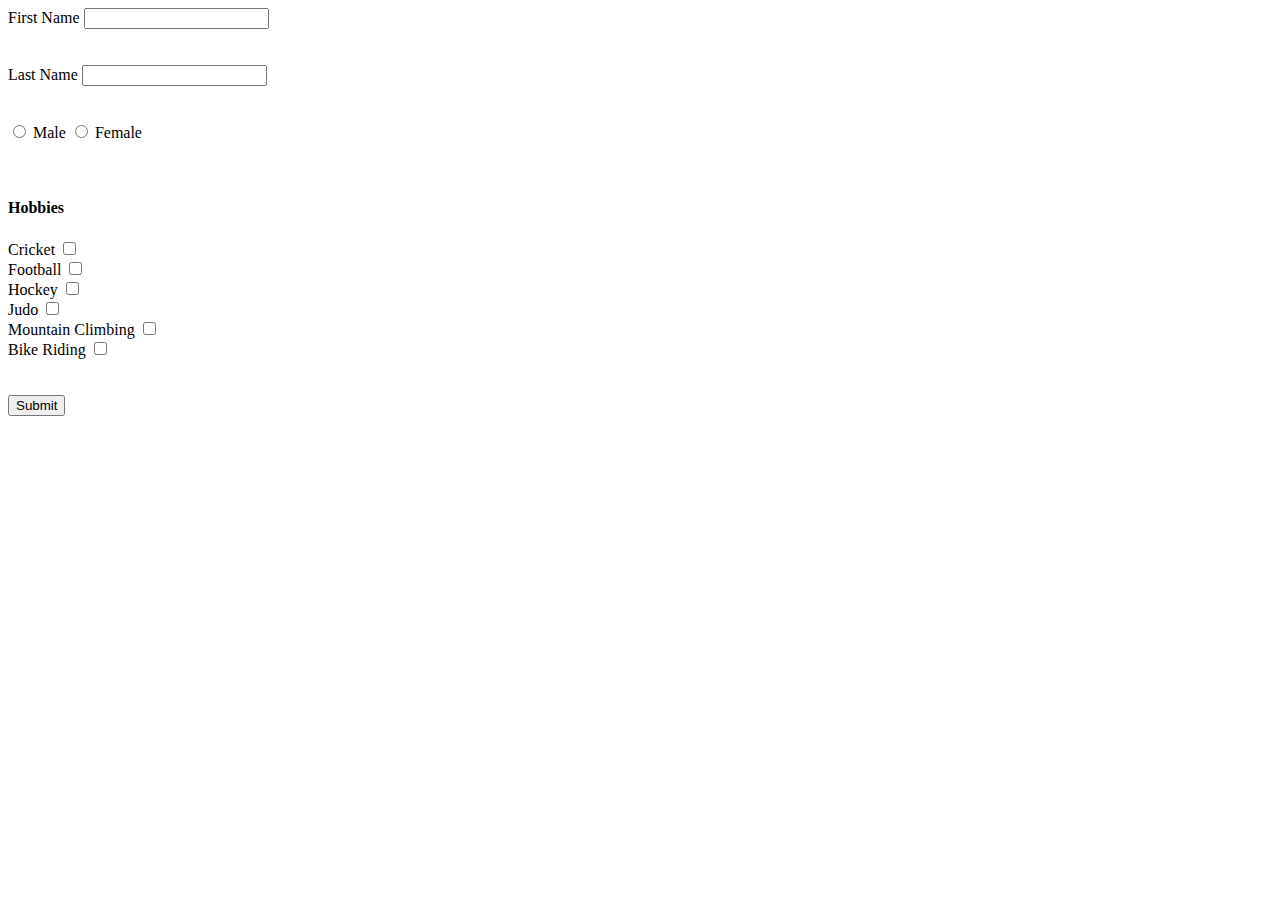
<file: index.html>
<!DOCTYPE html>
<html lang="en">
<head>
    <meta charset="UTF-8">
    <meta name="viewport" content="width=device-width, initial-scale=1.0">
    <title>Document</title>
</head>
<body>
    <form action="https://www.google.com/search?q=chatgpt&oq=&gs_lcrp=EgZjaHJvbWUqCQgAECMYJxjqAjIJCAAQIxgnGOoCMgkIARAuGCcY6gIyCQgCECMYJxjqAjIJCAMQIxgnGOoCMgkIBBAjGCcY6gIyCQgFECMYJxjqAjIJCAYQIxgnGOoCMgkIBxAjGCcY6gLSAQkzMDgzajBqMTWoAgiwAgE&sourceid=chrome&ie=UTF-8" target="_blank" method="get">
        <label for="name">First Name</label>
        <input type="text" id="name"><br><br><br>

        <label for="l_name">Last Name</label>
        <input type="text" id="l_name"><br><br><br>

        <input type="radio" id="male" name="gender">
        <label for="male">Male</label>

        <input type="radio" id="female"  name="gender">
        <label for="female">Female</label><br><br><br>

        <h4>Hobbies</h4> 
        <label for="hobbies">Cricket</label>
        <input type="checkbox" id="hobbies" name="cricketer"><br>

        <label for="hobbies">Football</label>
        <input type="checkbox" id="hobbies" name="footballer"><br>

        <label for="hobbies">Hockey</label>
        <input type="checkbox" id="hobbies" name="hockey"><br>

        <label for="hobbies">Judo</label>
        <input type="checkbox" id="hobbies" name="judo"><br>

        <label for="hobbies">Mountain Climbing</label>
        <input type="checkbox" id="hobbies" name="climbing"><br>

        <label for="hobbies">Bike Riding</label>
        <input type="checkbox" id="hobbies" name="riding"><br><br><br>

        <button type="submit">Submit</button>
        
    </form>
</body>
</html>
</file>
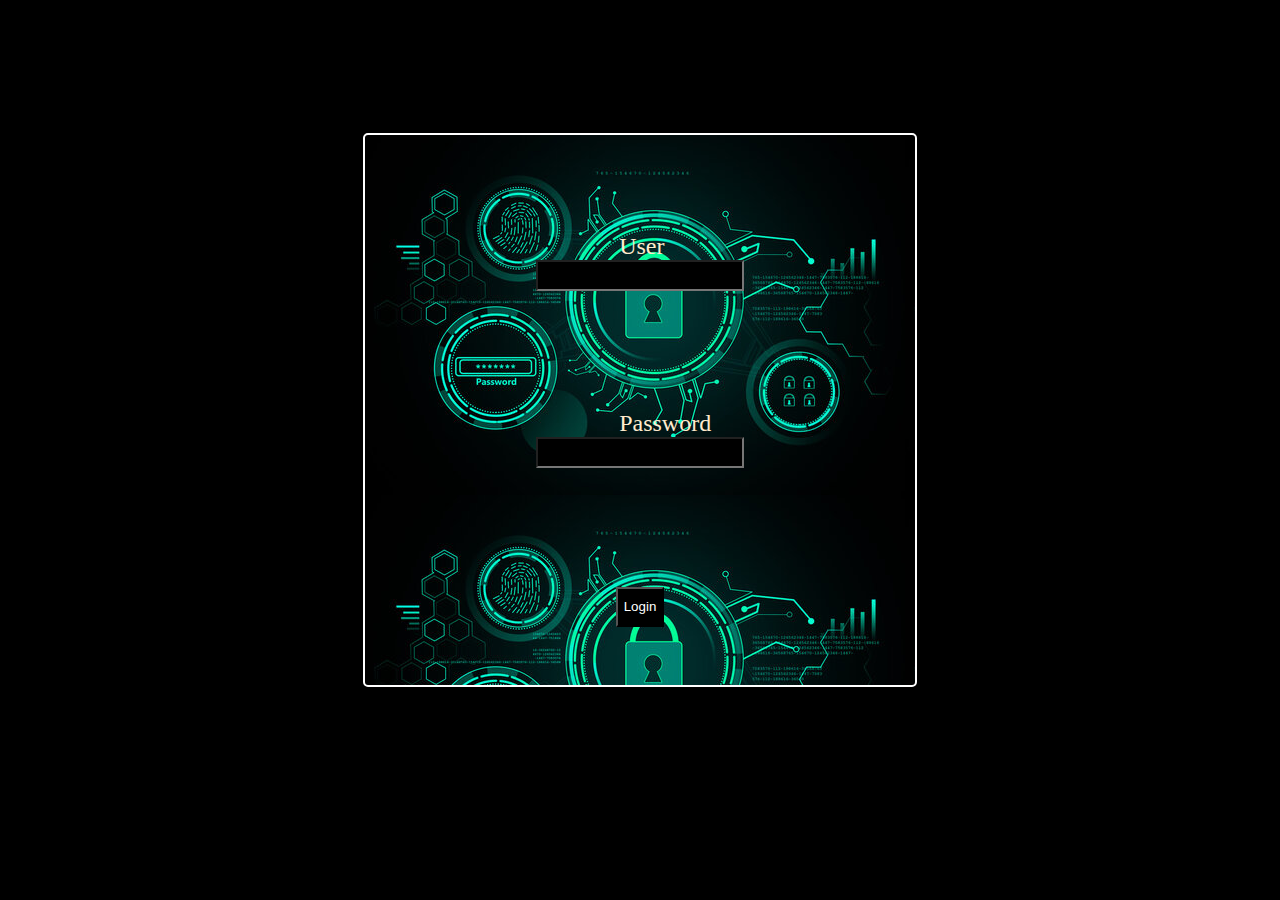
<file: login.html>
<!DOCTYPE html>
<html lang="en">
<head>
    <meta charset="UTF-8">
    <meta name="viewport" content="width=device-width, initial-scale=1.0">
    <title>login</title>
    <link rel="stylesheet" href="login.css">
</head>
<body>
    <div class="login_pge">
            <div id="username" class="page">
                <div class="center">
                    <label for="user" class="for_cent">User</label> <br>
                    <input type="text" id="user" class="height">
                </div>
            </div>
                
            <div id="password" class="page">
                <div class="center">
                    <label for="pass" class="for_cent">Password</label> <br>
                    <input type="password" id="pass" class="height">
                </div>
                
            </div>
            <div id="login" class="page">
                <button class="btn">Login</button>
            </div>
        </div>
        <script src="main.js"></script>
        <script src="login.js"></script>
</body>
</html>
</file>
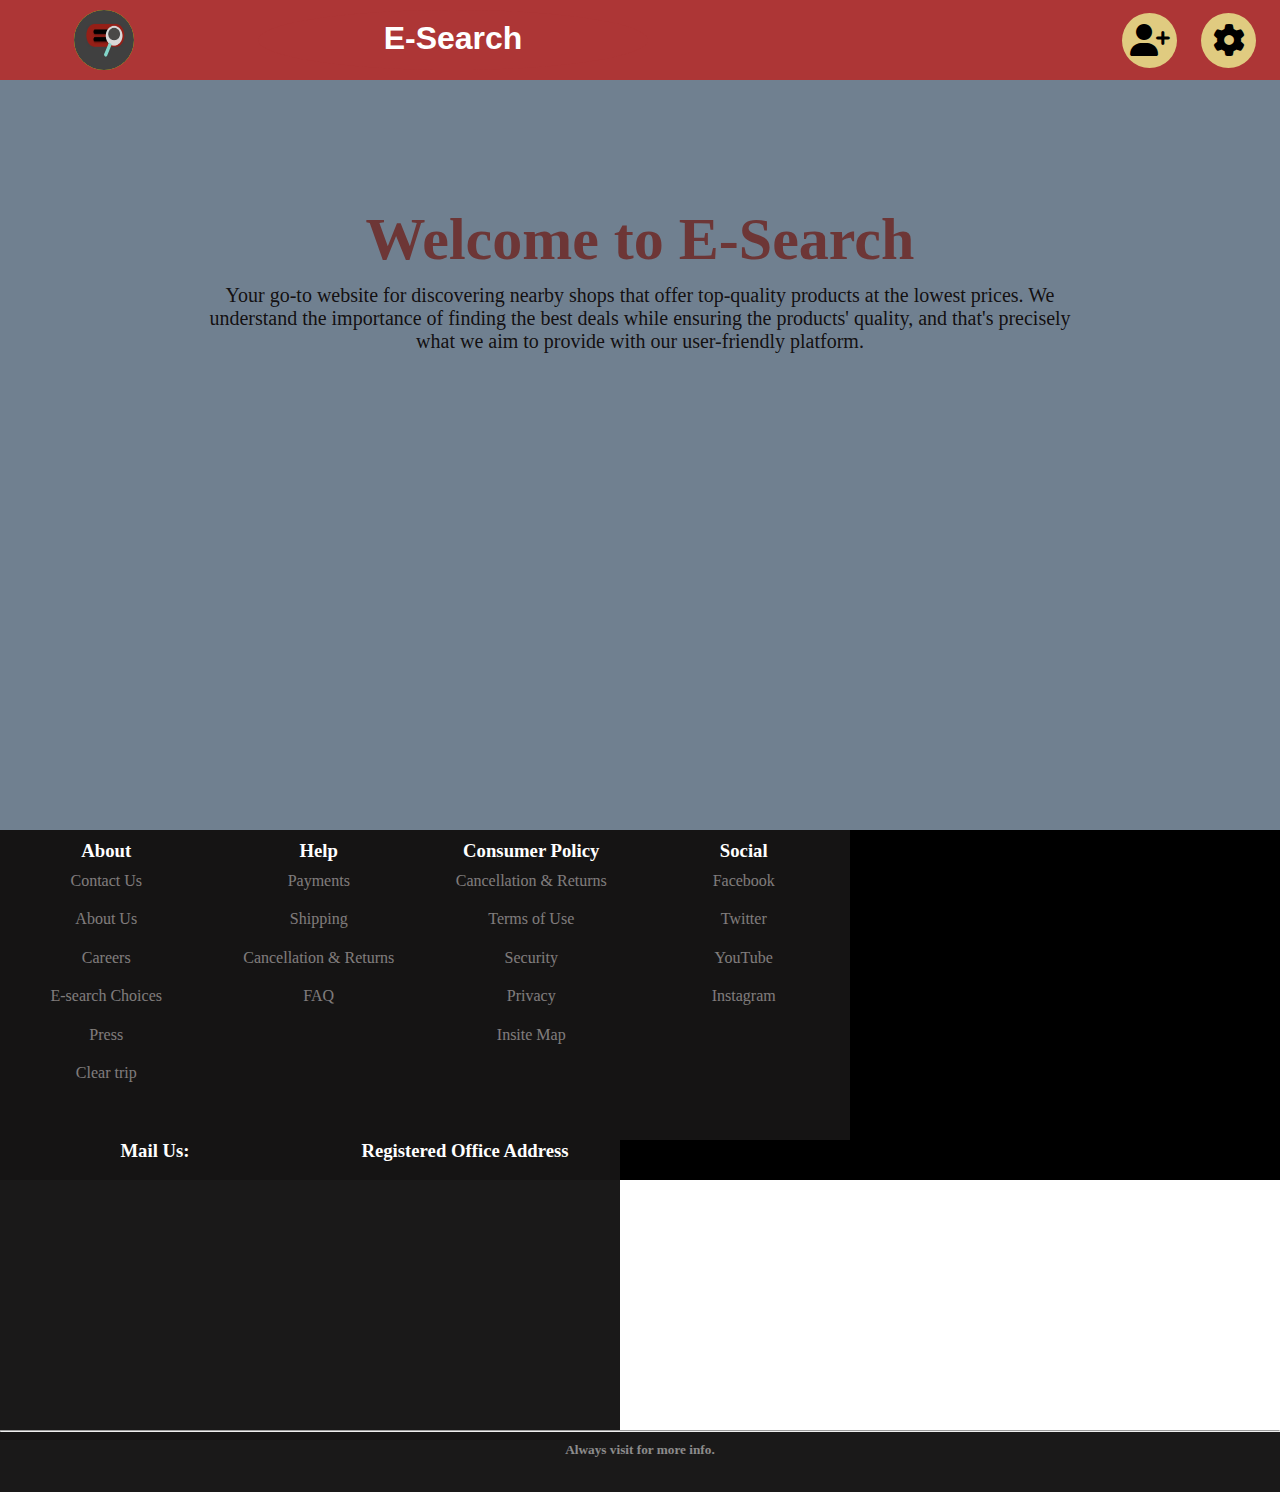
<file: main.html>
<!DOCTYPE html>
<html lang="en">
<head>
    <meta charset="UTF-8">
    <meta name="viewport" content="width=device-width, initial-scale=1.0">
    <title>E-Search</title>
    <link rel="stylesheet" href="main.css">
    <link rel="stylesheet" href="https://cdnjs.cloudflare.com/ajax/libs/font-awesome/6.4.2/css/all.min.css" />
    <link rel="icon" href="logo.jpeg">
</head>
<body>

<!-- header -->

    <header>
        <div class="h_main">
            <div class="logo">
                <img src="logo.jpeg" alt="logo" style="height: 60px; width: 60px;" class="img_logo">
            </div>
            <div class="nlogo">
                <h1>E-Search</h1>
            </div>
            <div class="signup sizing">
                <i class="fa-solid fa-user-plus fa-2x"></i>
            </div>
            <div class="signin sizing">
                <i class="fa-solid fa-gear fa-2x"></i>
            </div>
        </div>
    </header>
<!-- main -->

    <main class="m_main">
        <div class="descr">
            
                <p class="desc">
                    <h1 class="wle">Welcome to E-Search</h1>
                     <p class="para">
                        Your go-to website for discovering nearby shops that offer top-quality products at the lowest prices.
                        We understand the importance of finding the best deals while ensuring the products' quality, and that's precisely what we aim to provide with our user-friendly platform.
                     </p>
                </p>
           
        </div>
        
       
    </main>
<!-- footer -->

    <footer class="f_main">
        <div class="footer">
            <!-- AHCS -->
            <div class="ahcs">
               <div class="about same_achs">
                    <h3>About</h3>
                    <div class="in_about">
                        <a href="" class="in_about_opt">Contact Us</a> 
                        <p class="pa">we are still working on it</p>
                        <a href="" class="in_about_opt">About Us</a> 
                        <a href="" class="in_about_opt">Careers</a> 
                        <a href="" class="in_about_opt">E-search Choices</a> 
                        <a href="" class="in_about_opt">Press</a> 
                        <a href="" class="in_about_opt">Clear trip</a>
                    </div>
                    
                    
               </div>
               <div class="help same_achs">
                    <h3>Help</h3>
                    <div class="in_help">
                        <a href="" class="in_help_opt">Payments</a>
                        <a href="" class="in_help_opt">Shipping</a>
                        <a href="" class="in_help_opt">Cancellation & Returns</a>
                        <a href="" class="in_help_opt">FAQ</a>
                    </div>
               </div>


               <div class="consumer_policy same_achs">
                    <h3>Consumer Policy</h3>
                    <div class="in_consumer_policy">
                        <a href="" class="in_consumer_policy_opt">Cancellation & Returns</a>
                        <a href="" class="in_consumer_policy_opt">Terms of Use</a>
                        <a href="" class="in_consumer_policy_opt">Security</a>
                        <a href="" class="in_consumer_policy_opt">Privacy</a>
                        <a href="" class="in_consumer_policy_opt">Insite Map</a>
                    </div>
               </div>
               <div class="social same_achs">
                    <h3>Social</h3>
                    <div class="in_social">
                        <a href="" class="in_social_opt">Facebook</a>
                        <a href="" class="in_social_opt">Twitter</a>
                        <a href="" class="in_social_opt">YouTube</a>
                        <a href="https://instagram.com/anuj9868?utm_source=qr&igshid=MzNlNGNkZWQ4Mg==" class="in_social_opt">Instagram</a>
                    </div>
               </div>
            </div>
            <!-- MR -->
            <div class="mr">
               <div class="mail_us same_achs">
                    <h3>Mail Us:</h3>
                    <div class="in_mail_us">
                            
                    </div>
               </div>
               <div class="reg_office same_achs">
                <h3>Registered Office Address</h3>
               </div>
            </div>
            <hr style="background-color:rgba(255,255,255,0.3) " width="1470px" height="3rem" >
            <div class="othoption">
                <h5 class="othoption_1">Always visit for more info.</h5>
            </div>
        </div>
    </footer>

    <script src="main.js"></script>
</body>
</html>
</file>
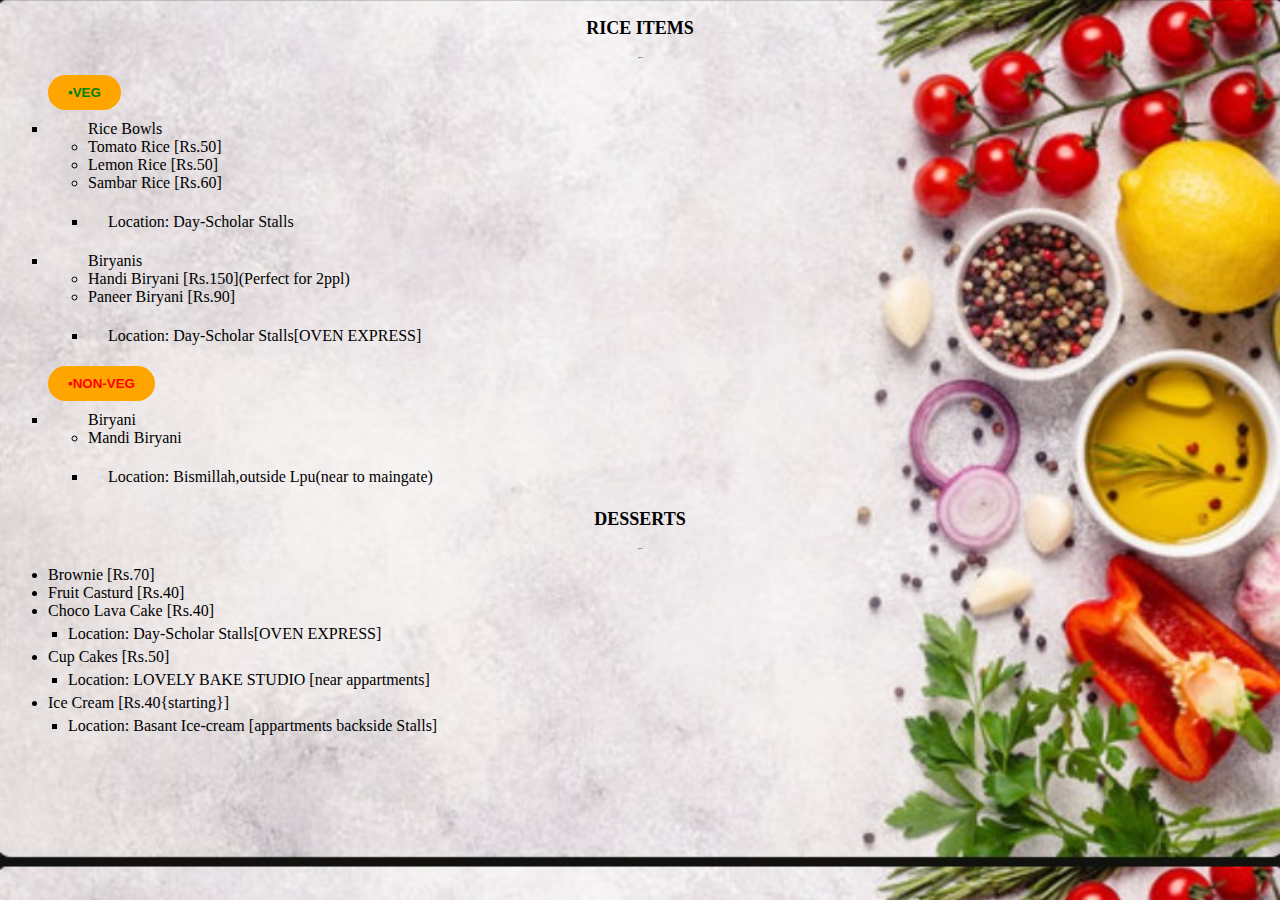
<file: nikhlesh.html>
<!DOCTYPE html>
<html lang="en">
<head>
    <meta charset="UTF-8">
    <meta name="viewport" content="width=device-width, initial-scale=1.0">
    <title>Food Recommandation</title>
    <link rel="stylesheet" href="nikhlesh.css">
</head>
<body>
    <p class="title">RICE ITEMS</p>
    <hr>
    <ul class="changing-dots"><button class="veg-word">&FilledVerySmallSquare;VEG</button>
    <li><ul>Rice Bowls
        <li>Tomato Rice [Rs.50]</li>
        <li>Lemon Rice [Rs.50]</li>
        <li>Sambar Rice [Rs.60]</li>
        <p> <li class="location">Location: Day-Scholar Stalls</li></p>
        </ul>
    </li>
    <li><ul>Biryanis
        <li>Handi Biryani [Rs.150](Perfect for 2ppl)</li>
        <li>Paneer Biryani [Rs.90]</li>
    <p><li class="location">Location: Day-Scholar Stalls[OVEN EXPRESS]</li></p>
    </ul>
</li>
</ul>
    <ul class="changing-dots"><button class="nonveg-word">&FilledVerySmallSquare;NON-VEG</button>
        <li><ul>Biryani
            <li>Mandi Biryani</li>
        <p><li class="location">Location: Bismillah,outside Lpu(near to maingate)</li></p>
        </li></ul>
    </ul>
    <p class="title">DESSERTS</p>
    <hr>
    <ul>
        <li>Brownie [Rs.70]</li>
        <li>Fruit Casturd [Rs.40]</li>
        <li>Choco Lava Cake [Rs.40]</li>
        <div class="location"> <li >Location: Day-Scholar Stalls[OVEN EXPRESS]</li></div>
        <li>Cup Cakes [Rs.50]</li>
        <div  class="location"><li>Location: LOVELY BAKE STUDIO [near appartments]</li></div>
        <li>Ice Cream [Rs.40{starting}]</li>
        <div class="location"><li>Location: Basant Ice-cream [appartments backside Stalls]</li></div>
        </ul>

</body>
</html>
    <script src="anurag.js"></script>
</body>
</html>
</file>
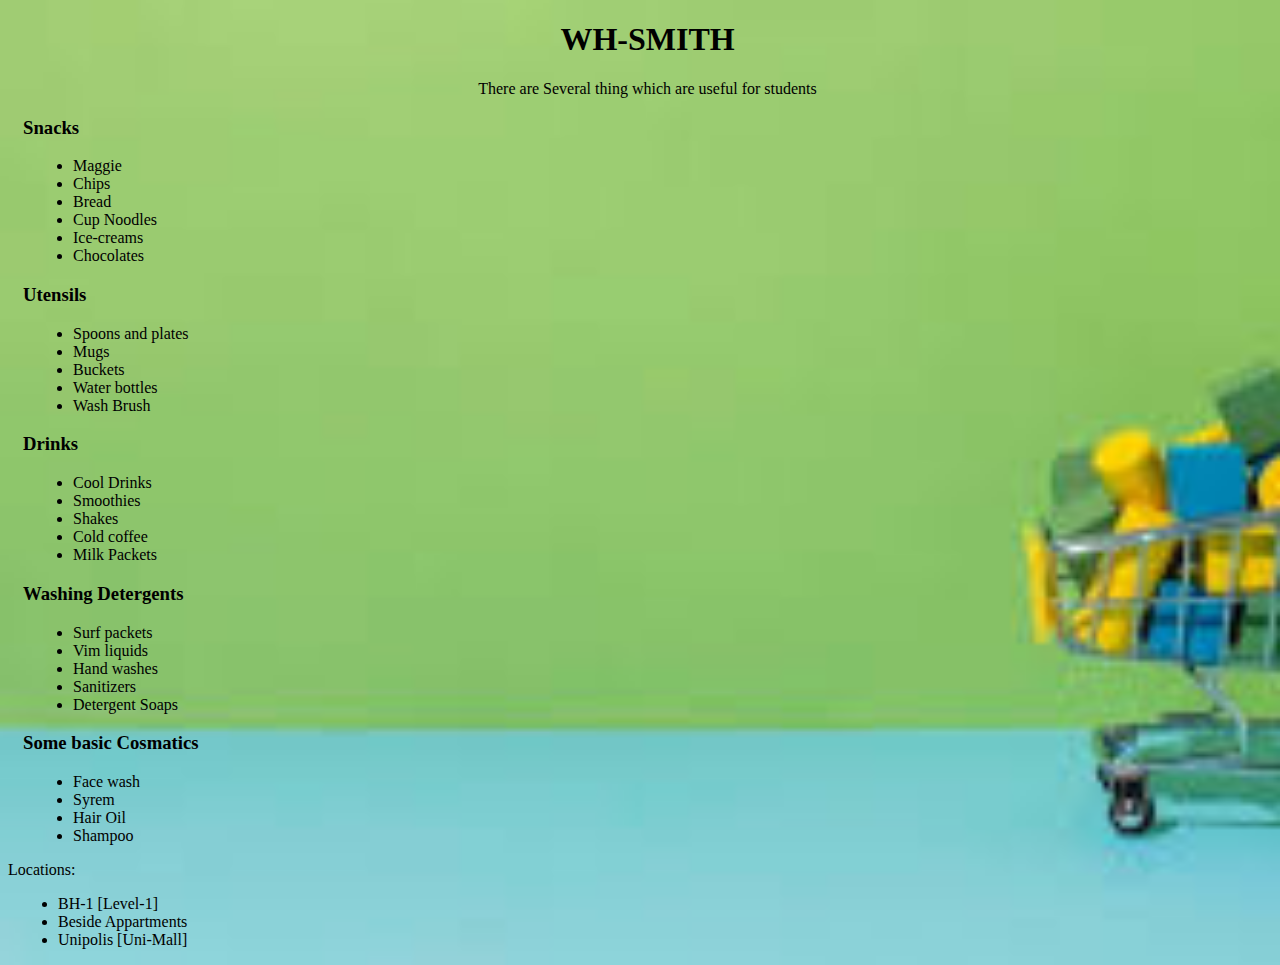
<file: nikhlesh1.html>
<!DOCTYPE html>
<html lang="en">
<head>
    <meta charset="UTF-8">
    <link rel="stylesheet" href="nikhlesh1.css">
    <meta name="viewport" content="width=device-width, initial-scale=1.0">
    <title>Document</title>
</head>
<body>
    <div class="all">
        <h1>WH-SMITH</h1>
        <p>There are Several thing which are useful for students</p>
            <h3>Snacks</h3>
            <ul>
                <li>Maggie</li>
                <li>Chips</li>
                <li>Bread</li>
                <li>Cup Noodles</li>
                <li>Ice-creams</li>
                <li>Chocolates</li>
            </ul>
            <h3>Utensils</h3>
            <ul>
                <li>Spoons and plates</li>
                <li>Mugs</li>
                <li>Buckets</li>
                <li>Water bottles</li>
                <li>Wash Brush</li>
            </ul>
            <h3>Drinks</h3>
            <ul>
                <li>Cool Drinks</li>
                <li>Smoothies</li>
                <li>Shakes</li>
                <li>Cold coffee</li>
                <li>Milk Packets</li>
            </ul>
            <h3>Washing Detergents</h3>
            <ul>
                <li>Surf packets</li>
                <li>Vim liquids</li>
                <li>Hand washes</li>
                <li>Sanitizers</li>
                <li>Detergent Soaps</li>
            </ul>
            <h3>Some basic Cosmatics</h3>
            <ul>
                <li>Face wash</li>
                <li>Syrem</li>
                <li>Hair Oil</li>
                <li>Shampoo</li>
            </ul>
    </div>
    <Footer>
        <p>Locations:</p>
        <ul>
            <li>BH-1 [Level-1]</li>
            <li>Beside Appartments</li>
            <li>Unipolis [Uni-Mall]</li>
        </ul>
    </Footer>
    <script src="anurag.js"></script>
</body>
</html>
</file>
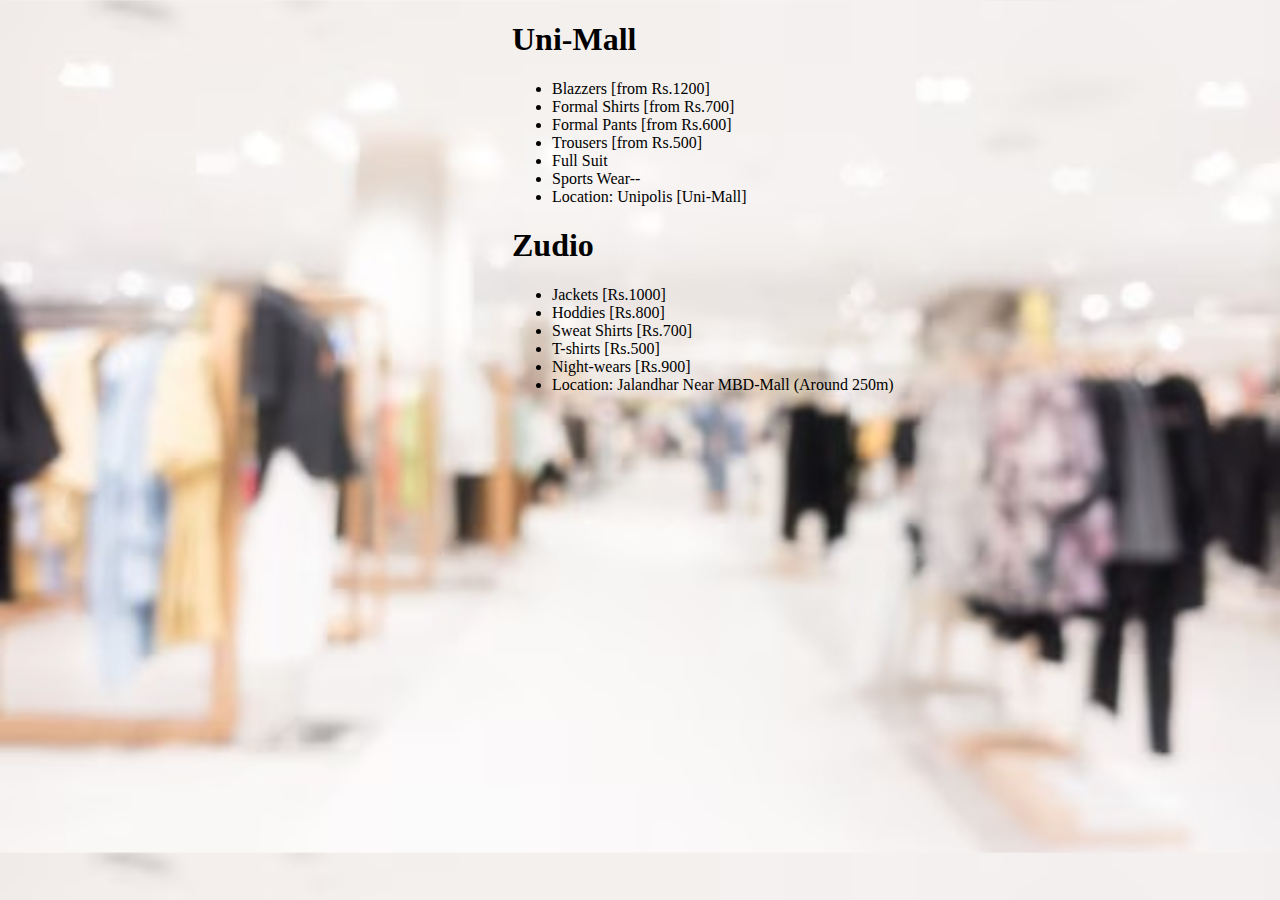
<file: nikhlesh_cl.html>
<!DOCTYPE html>
<html lang="en">
<head>
    <meta charset="UTF-8">
    <meta name="viewport" content="width=device-width, initial-scale=1.0">
    <title>Clothes Recommandation</title>
    <link rel="stylesheet" href="nikhlesh_cl.css"
</head>
<body>
    <div class="all">
        <div>
            <h1>Uni-Mall</h1>
            <ul>
                <li>Blazzers [from Rs.1200]</li>
                <li>Formal Shirts [from Rs.700]</li>
                <li>Formal Pants [from Rs.600]</li>
                <li>Trousers [from Rs.500]</li>
                <li>Full Suit</li>
                <li>Sports Wear--</li>
                <div><li>Location: Unipolis [Uni-Mall]</li></div>
            </ul>
        </div>
        <div>
            <h1>Zudio</h1>
            <ul>
                <li>Jackets [Rs.1000]</li>
                <li>Hoddies [Rs.800]</li>
                <li>Sweat Shirts [Rs.700]</li>
                <li>T-shirts [Rs.500]</li>
                <li>Night-wears [Rs.900]</li>
                <div><li>Location: Jalandhar Near MBD-Mall (Around 250m)</li></div>
            </ul>
        </div>
    </div>
    <script src="anurag.js"></script>
</body>
</html>
</file>
<file: login.css>
.login_pge{
    display: center;
    height:550px;
    width: 550px;
    background-image: url(login.jpeg);
    display: flex;
    justify-content: center;
    flex-wrap: wrap;
    align-items: center;
    border: 2px solid white;
    border-radius: 5px;
    margin-top: 125px;
}

.login_pge:hover{
    background-color: black;
    color: white;
    transform: scale(1.1);
    
}

.page{
    height: 20px;
    width: 450px;
    display: flex;
    justify-content: center;
    margin-top: 40px;
    color: blanchedalmond;

}
.page:hover{
    color: white;
}
.for_cent{
    margin-left: 40%;
    font-size: x-large;

}
.height{
    height: 25px;
    width:200px;
    text-align: center;
    background-color: black;
    color: white;
}
#login{
    height: 40px;
    width: 300px;
}
body{
    display: flex;
    justify-content: center;
    align-items: center;
    background-color: black;
}
.btn{
    background-color: black;
    color: white;
}
.btn:hover{
    transform:scale(1.05);
    box-shadow: 3px 3px black;
    background-color:rgb(45, 44, 44) ;
    color: black;
}
</file>
<file: main.css>
*{
    margin:0;
}
.h_main{
    height: 80px;
    background-color:#ad3636;
    display:flex;
    justify-content: space-evenly;
    align-items: center;
    

}

header{
    position: sticky;
    top: 0;
}


.m_main{
    background-color:#708090;
    height: 750px;
    display:flex;
    justify-content:center;
    align-items:center;
    background-image:url(https://assets-global.website-files.com/61017e6b22c7fa6cb9edc36a/6110f2998a1a3490b1db06a0_60fab4b9871de8613617dbbf_choose-online-shopping-cart.jpeg);
    background-size: cover;
    width: 100%;
    
   
   
    
}

.f_main{
    width: auto;
    height: 350px;
    background-color:black;
}

/* header main section */

.logo{
    height: 60px;
    width: 60px;
    background-color: yellow;
    margin-left: -400px;
    border-radius: 50%;
}


.img_logo{
    border-radius: 50%;
    background-color: bisque;
}
.signup{
    height:55px;
    width: 55px;
    background-color: rgba(224, 203, 128, 0.999);
    display: flex;
    justify-content: center;
    align-items: center;
    margin-right: -450px;
    
}
.signup:hover{
    transform:scale(1.05);
}
.sizing{
    border-radius: 50%;
}
.fa-solid fa-user-plus{
    height: 55px;
    width: 55px;
}

.signin{
    height:55px;
    width: 55px;
    background-color:rgba(224, 203, 128, 0.999);
    display: flex;
    justify-content: center;
    align-items: center;
    margin-right: -450px;
    
}

.signin:hover{
    transform:scale(1.05);
}
.nlogo{
    height: 60px;
    width: 390px;
    background-color: #ad3636;
    margin-left: -350px;
    border-radius: 50%;

}

.nlogo>h1{
    color: white;
    text-align: center;
    padding-top: 10px;
    font-family: Impact, Haettenschweiler, 'Arial Narrow Bold', sans-serif;
    
    
}

/* main content section */


.desc{
    color: aqua;
    font-size: 50px;
    width: 700px;
}

.wle{
    color: rgb(109, 54, 54);
    text-align: center;
    margin-top: 0;
    font-size: 60px;
    font-weight: 900;
}


.descr{
    margin-top: 0;
    width: 900px;
    height:500px;
}
.para{
    font-size: 20px;
    text-align: center;
    margin-top: 10px;
    color: rgba(11, 6, 6, 0.934);
}


/* footer style */



.footer{
    display: flex;
    /* flex: 1; */
    flex-wrap: wrap;

}

        /* AHCS */


.ahcs{
    color: white;
    display: flex;
    width: 850px;
    height: 300px;
    

}


.about{
    
    background-color: rgba(21, 20, 20, 0.979);
    height: 300px;
    width:212.5px;
    text-align: center;
}

.pa{
    display:none;
}

.help{
  
    height: 300px;
    width:212.5px;
    background-color: rgba(21, 20, 20, 0.979);
    text-align: center;
}

.consumer_policy{
    
    height: 300px;
    width:212.5px;
    background-color: rgba(21, 20, 20, 0.979);
    text-align: center;
}


.social{
   
    height: 300px;
    width:212.5px;
    background-color: rgba(21, 20, 20, 0.979);
    text-align: center;
}

.in_about_opt{
    color: rgba(238, 231, 231,0.5);
    display: block;
    text-decoration: none;
    line-height: 2.4;
}


.in_help_opt{
    color: rgba(238, 231, 231,0.5);
    display: block;
    text-decoration: none;
    line-height: 2.4;
}


.in_consumer_policy_opt{
    color: rgba(238, 231, 231,0.5);
    display: block;
    text-decoration: none;
    line-height: 2.4;
}

.in_social_opt{
    color: rgba(238, 231, 231,0.5);
    display: block;
    text-decoration: none;
    line-height: 2.4;
}
.same_achs{
    padding-top: 10px;
}


        /* MR */


.mr{
    display: flex;
    width:620px;
    height:300px;
    
}

.mail_us{
    color: white;
    width: 310px;
    height: 300px;
    background-color: rgba(21, 20, 20, 0.979);
    text-align: center;
}

.reg_office{
    color: white;
    width: 310px;
    height: 300px;
    background-color:rgba(21, 20, 20, 0.979);
    text-align: center;
}

        /* Other Option */
.othoption{
    height: 50px;
    width: 1470px;
    background-color: rgba(21, 20, 20, 0.979);
    color:rgba(255,255,255,0.5) ;
    text-align: center;
    padding-top:10px ;
}
</file>
<file: nikhlesh.css>
html{
    background-image: url("food.jpeg");
    background-size: cover;
}
.title{
    text-align: center;
    font-weight: bolder;
    font-size: 18px;
}
.veg-word{
    color:green;
    font-weight: bold;
    background-color: orange;
    padding: 10px 20px 10px 20px;
    border-radius: 20px;
    border:none;
    margin-bottom: 10px;
}

.nonveg-word{
    color:red;
    font-weight: bold;
    background-color: orange;
    padding-left:20px;
    padding-right:20px;
    padding-top:10px;
    padding-bottom:10px;
    border-radius: 20px;
    border:none;
    margin-bottom: 10px;
}
.changing-dots{
    list-style-type:square;
}
.location{
    list-style-type:square;
    padding: 5px 5px 5px 20px;   
}
hr{
    width: 3px;
}
</file>
<file: nikhlesh1.css>
ul{
    margin-left: 10px;
}
.all{
    margin-left: 15px;
}
.all h1{
    text-align: center;
}
.all p{
    text-align: center;
}
html{
    background-image: url("groc.jpeg");
    background-size: cover;
}
</file>
<file: nikhlesh_cl.css>
.all p{
    text-align: center;
}
html{
    background-image: url("cloth.jpeg");
    background-size: cover;
}
body{
    margin-left: 40%;
}
</file>
